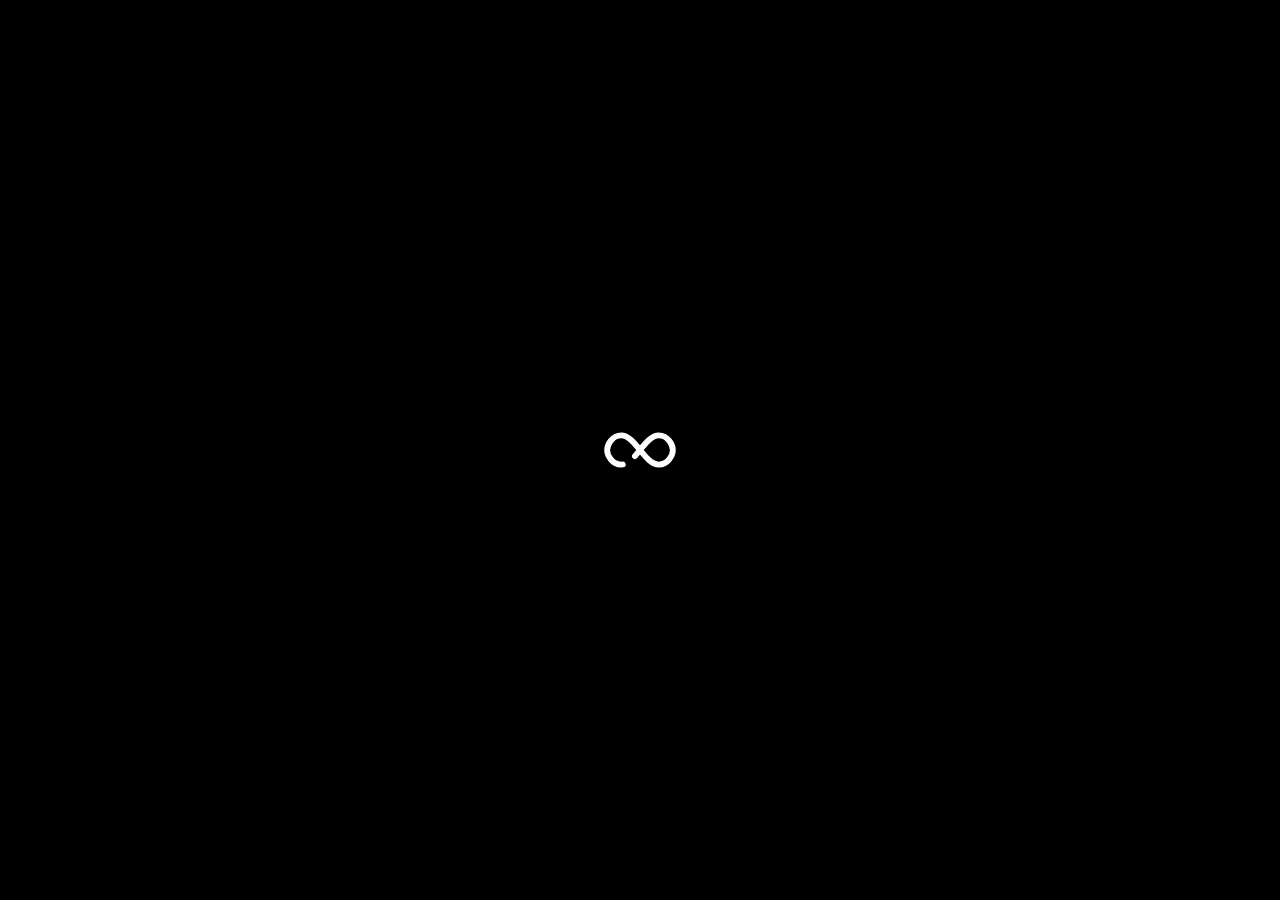
<file: earth.html>
<!DOCTYPE html>
<html lang="en">
<head>
    <meta charset="UTF-8">
    <meta http-equiv="X-UA-Compatible" content="IE=edge">
    <meta name="viewport" content="width=device-width, initial-scale=1.0">
    <link rel="stylesheet" href="style.css">
    <title>Infinite</title>
</head>
<body>
    <div class="loader">
        <img class="limg" src="background/Infinity-1s-200px.svg" >
    </div>
    <script src="nav.js"></script>
    <main class="pltpg">
        <h1>Earth</h1>
        <img class="pli" src="background/earth2.png">
        <p class="plinf">
            Third planet from the Sun and the only known planet to harbor life. About 29.2% of Earth's surface is land with remaining 70.8% is covered with water. Earth's distance from the Sun, physical properties and geological history have allowed life to evolve and thrive. <br><br>
            Earth's interior, like that of the other terrestrial planets, is divided into layers by their chemical or physical (rheological) properties. The outer layer is a chemically distinct silicate solid crust, which is underlain by a highly viscous solid mantle. <br><br>
            The thickness of the crust varies from about 6 kilometers (3.7 mi) under the oceans to 30–50 km (19–31 mi) for the continents. The crust and the cold, rigid, top of the upper mantle are collectively known as the lithosphere, which is divided into independently moving tectonic plates. <br><br>

            Beneath the lithosphere is the asthenosphere, a relatively low-viscosity layer on which the lithosphere rides. Important changes in crystal structure within the mantle occur at 410 and 660 km (250 and 410 mi) below the surface, spanning a transition zone that separates the upper and lower mantle. Beneath the mantle, an extremely low viscosity liquid outer core lies above a solid inner core. Earth's inner core may be rotating at a slightly higher angular velocity than the remainder of the planet, advancing by 0.1–0.5° per year, although both somewhat higher and much lower rates have also been proposed. The radius of the inner core is about one-fifth of that of Earth. Density increases with depth, as described in the table on the right. <br><br>
            The total surface area of Earth is about 510 million km2. The continental crust consists of lower density material such as the igneous rocks granite and andesite. Less common is basalt, a denser volcanic rock that is the primary constituent of the ocean floors. <br><br>
        </p>

        <div class="card">
            <table class="plT">
                <tbody>
                    <tr>
                        <th>Mass</th>
                        <td>5.972×10<sup>24</sup> kg</td>
                    </tr>
                    <tr>
                        <th>Rotation Period</th>
                        <td>1 Earth Days</td>
                    </tr>
                    <tr>
                        <th>Surface Gravity</th>
                        <td>9.8 m/s<sup>2</sup></td>
                    </tr>
                    <tr>
                        <th>Volume</th>
                        <td>1.083×10<sup>12</sup> km<sup>3</sup></td>
                    </tr>
                </tbody>
            </table>
            </div>

        
    </main>
    <div class="navbtm">
        <a class="next" href="mars.html">mars</a>
        <a class="prev" href="venus.html">venus</a>
    </div>
</body>
<script src="app.js"></script>
</html>
</file>
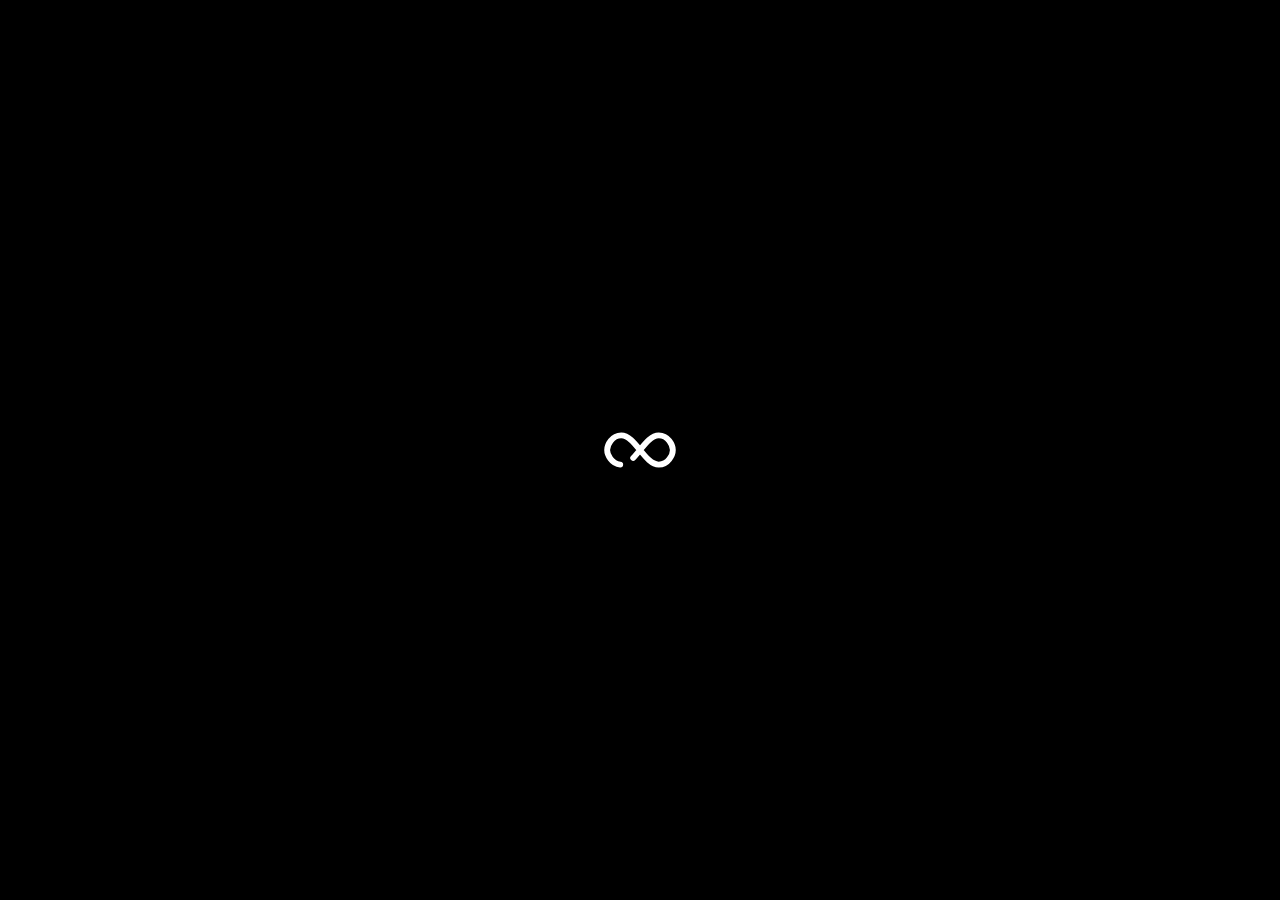
<file: mars.html>
<!DOCTYPE html>
<html lang="en">
<head>
    <meta charset="UTF-8">
    <meta http-equiv="X-UA-Compatible" content="IE=edge">
    <meta name="viewport" content="width=device-width, initial-scale=1.0">
    <link rel="stylesheet" href="style.css">
    <title>Infinite</title>
</head>
<body>
    <div class="loader">
        <img class="limg" src="background/Infinity-1s-200px.svg" >
    </div>
    <script src="nav.js"></script>
    <main class="pltpg">
        <h1>Mars</h1>
        <img class="pli" src="background/mars2.png">
        <p class="plinf">
            Mars is the fourth planet from the Sun and the second-smallest planet in the Solar System, being larger than only Mercury. In English, Mars carries the name of the Roman god of war and is often referred to as the "Red Planet". <br><br>
            Like Earth, Mars has differentiated into a dense metallic core overlaid by less dense materials. Scientists initially determined that the core is at least partially liquid. Current models of its interior imply a core consisting primarily of iron and nickel with about 16–17% sulfur. <br><br>
            The core is surrounded by a silicate mantle that formed many of the tectonic and volcanic features on the planet, but it appears to be dormant. Besides silicon and oxygen, the most abundant elements in the Martian crust are iron, magnesium, aluminium, calcium, and potassium. The average thickness of the planet's crust is about 50 kilometres (31 mi), with a maximum thickness of 125 kilometres (78 mi).By comparison, Earth's crust averages 40 kilometres (25 mi) in thickness. <br><br>
            Mars is a terrestrial planet whose surface consists of minerals containing silicon and oxygen, metals, and other elements that typically make up rock. The surface is primarily composed of tholeiitic basalt, although parts are more silica-rich than typical basalt. <br><br>

        </p>

        <div class="card">
            <table class="plT">
                <tbody>
                    <tr>
                        <th>Mass</th>
                        <td>6.4171×10<sup>23</sup> kg</td>
                    </tr>
                    <tr>
                        <th>Rotation Period</th>
                        <td>1.025 Earth Days</td>
                    </tr>
                    <tr>
                        <th>Surface Gravity</th>
                        <td>3.720 m/s<sup>2</sup></td>
                    </tr>
                    <tr>
                        <th>Volume</th>
                        <td>1.631×10<sup>11</sup> km<sup>3</sup></td>
                    </tr>
                </tbody>
            </table>
            </div>

        
    </main>
    <div class="navbtm">
        <a class="next" href="#">Jupiter</a>
        <a class="prev" href="earth.html">earth</a>
    </div>
</body>
<script src="app.js"></script>
</html>
</file>
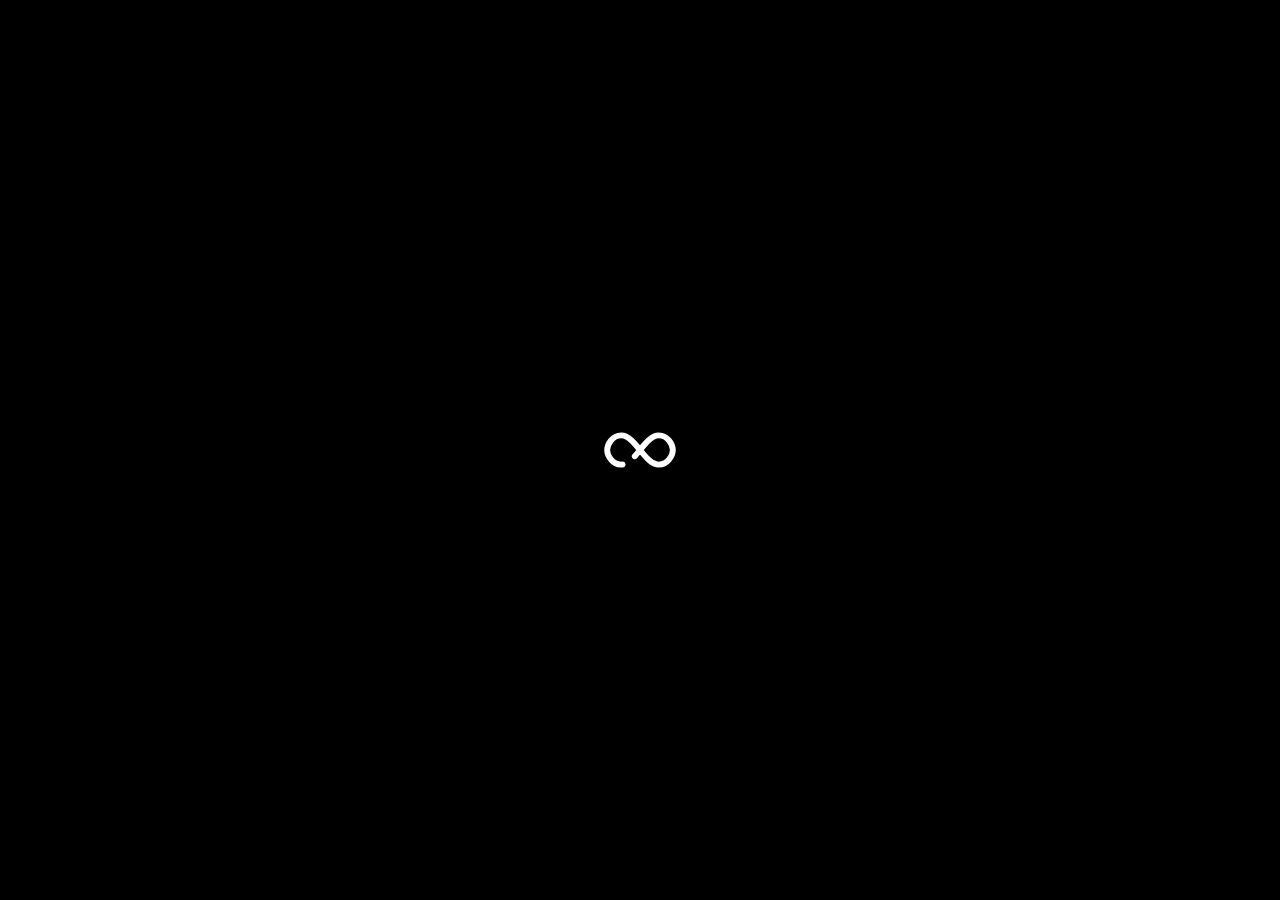
<file: merc.html>
<!DOCTYPE html>
<html lang="en">
<head>
    <meta charset="UTF-8">
    <meta http-equiv="X-UA-Compatible" content="IE=edge">
    <meta name="viewport" content="width=device-width, initial-scale=1.0">
    <link rel="stylesheet" href="style.css">
    <title>Infinite</title>
</head>
<body>
    <div class="loader">
        <img class="limg" src="background/Infinity-1s-200px.svg" >
    </div>
    <script src="nav.js"></script>
    <main class="pltpg">
        <h1>Mercury</h1>
        <img class="pli" src="background/mercury2.png">
        <p class="plinf">Mercury is the smallest planet in the Solar System and the closest to the Sun. Its orbit around the Sun takes 87.97 Earth days, the shortest of all the Sun's planets. Mercury is one of four terrestrial planets in the Solar System, and is a rocky body like Earth. <br><br>
        Mercury appears to have a solid silicate crust and mantle overlying a solid, iron sulfide outer core layer, a deeper liquid core layer, and a solid inner core. The planet's density is the second highest in the Solar System at 5.427 g/cm3 , only slightly less than Earth's density.<br><br>
        Mercury's surface is similar in appearance to that of the Moon, showing extensive mare-like plains and heavy cratering, indicating that it has been geologically inactive for billions of years. It is more heterogeneous than either Mars's or the Moon’s. <br><br>
        Mercury's core has a higher iron content than that of any other major planet in the Solar System, and several theories have been proposed to explain this. The most widely accepted theory is that Mercury originally had a metal–silicate ratio similar to common chondrite meteorites, thought to be typical of the Solar System's rocky matter, and a mass approximately 2.25 times its current mass.Early in the Solar System's history, Mercury may have been struck by a planetesimal of approximately 1/6 Mercury's mass and several thousand kilometers across. The impact would have stripped away much of the original crust and mantle, leaving the core behind as a relatively major component.A similar process, known as the giant impact hypothesis, has been proposed to explain the formation of the Moon.
        </p>
        <div class="card">
            <table class="plT">
                <tbody>
                    <tr>
                        <th>Mass</th>
                        <td>3.3011×10<sup>23</sup> kg</td>
                    </tr>
                    <tr>
                        <th>Rotation Period</th>
                        <td>59 Earth Days</td>
                    </tr>
                    <tr>
                        <th>Surface Gravity</th>
                        <td>3.7 m/s<sup>2</sup></td>
                    </tr>
                    <tr>
                        <th>Volume</th>
                        <td>6.083×10<sup>10</sup> km<sup>3</sup></td>
                    </tr>
                </tbody>
            </table>
            </div>
    </main>
    <div class="navbtm">
        <a class="next" href="venus.html">venus</a>
    </div>
</body>
<script  src="app.js"></script>
</html>
</file>
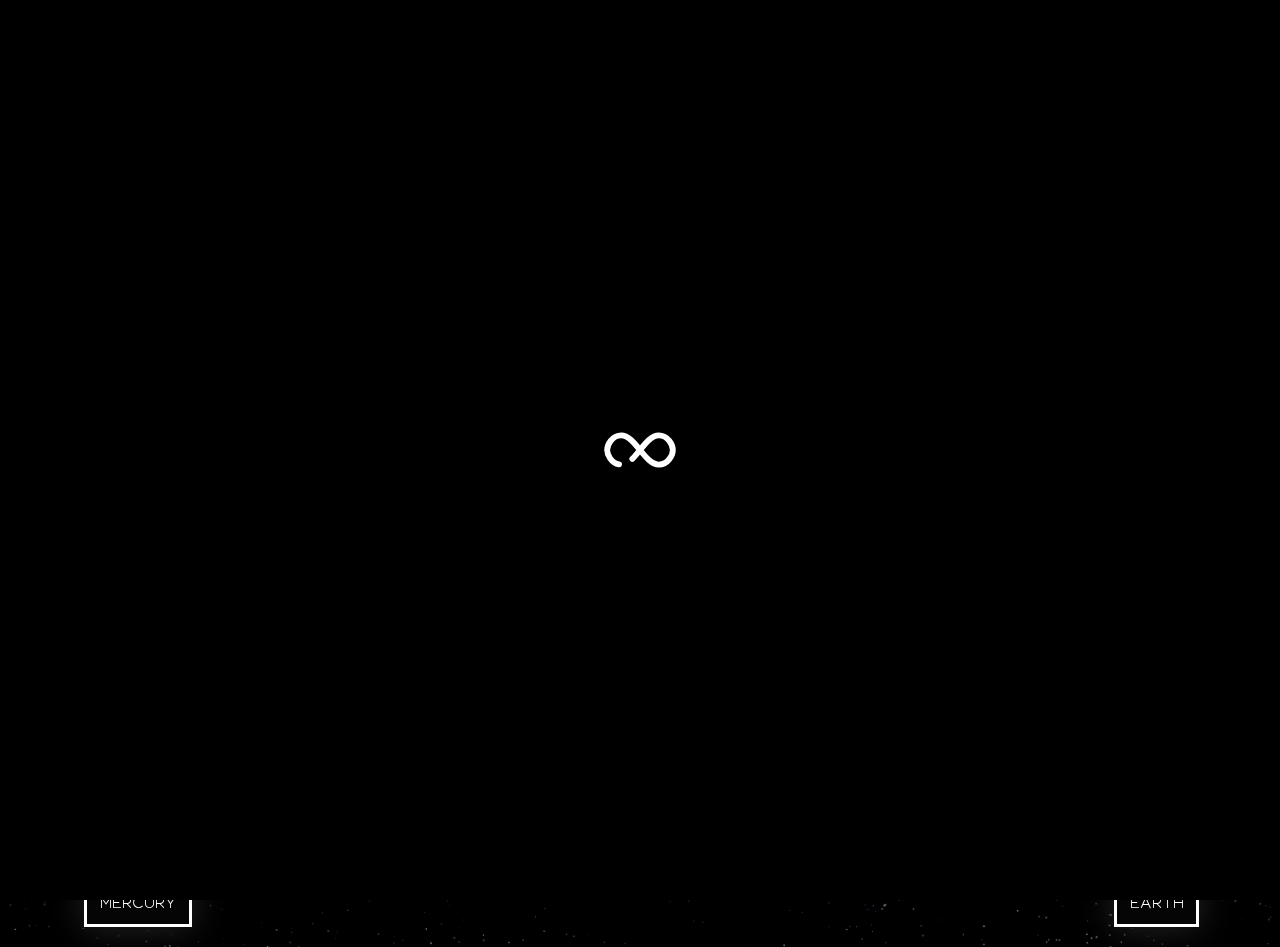
<file: venus.html>
<!DOCTYPE html>
<html lang="en">
<head>
    <meta charset="UTF-8">
    <meta http-equiv="X-UA-Compatible" content="IE=edge">
    <meta name="viewport" content="width=device-width, initial-scale=1.0">
    <link rel="stylesheet" href="style.css">
    <title>Infinite</title>
</head>
<body>
    <div class="loader">
        <img class="limg" src="background/Infinity-1s-200px.svg" >
    </div>
    <script src="nav.js"></script>
    <main class="pltpg">
        <h1>Venus</h1>
        <img class="pli" src="background/venus2.png">
        <p class="plinf">Venus is the second planet from the Sun. It is named after the Roman goddess of love and beauty. As the brightest natural object in Earth's night sky after the Moon, Venus can cast shadows and can be, on rare occasions, visible to the naked eye in broad daylight. <br><br>
        The similarity in size and density between Venus and Earth suggests they share a similar internal structure: a core, mantle, and crust. Like that of Earth, Venusian core is most likely at least partially liquid because the two planets have been cooling at about the same rate.<br><br>
        Much of the Venusian surface appears to have been shaped by volcanic activity. Venus has several times as many volcanoes as Earth, and it has 167 large volcanoes that are over 100 km (60 mi) across. The only volcanic complex of this size on Earth is the Big Island of Hawaii. <br><br>
        Venus's magnetic field to be much weaker than that of Earth. This magnetic field is induced by an interaction between the ionosphere and the solar wind,rather than by an internal dynamo as in the Earth's core. Venus's small induced magnetosphere provides negligible protection to the atmosphere against cosmic radiation. <br><br>
        The lack of an intrinsic magnetic field at Venus was surprising, given that it is similar to Earth in size and was expected also to contain a dynamo at its core. A dynamo requires three things: a conducting liquid, rotation, and convection. The core is thought to be electrically conductive and, although its rotation is often thought to be too slow, simulations show it is adequate to produce a dynamo. This implies that the dynamo is missing because of a lack of convection in Venus's core. On Earth, convection occurs in the liquid outer layer of the core because the bottom of the liquid layer is much higher in temperature than the top. On Venus, a global resurfacing event may have shut down plate tectonics and led to a reduced heat flux through the crust. This insulating effect would cause the mantle temperature to increase, thereby reducing the heat flux out of the core. As a result, no internal geodynamo is available to drive a magnetic field. Instead, the heat from the core is reheating the crust. One possibility is that Venus has no solid inner core, or that its core is not cooling, so that the entire liquid part of the core is at approximately the same temperature. Another possibility is that its core has already completely solidified. The state of the core is highly dependent on the concentration of sulfur, which is unknown at present.
        </p>

        <div class="card">
            <table class="plT">
                <tbody>
                    <tr>
                        <th>Mass</th>
                        <td>4.8675×10<sup>24</sup> kg</td>
                    </tr>
                    <tr>
                        <th>Rotation Period</th>
                        <td>243.025 Earth Days</td>
                    </tr>
                    <tr>
                        <th>Surface Gravity</th>
                        <td>8.87 m/s<sup>2</sup></td>
                    </tr>
                    <tr>
                        <th>Volume</th>
                        <td>9.2843×10<sup>11</sup> km<sup>3</sup></td>
                    </tr>
                </tbody>
            </table>
            </div>

        
    </main>
    <div class="navbtm">
        <a class="next" href="earth.html">earth</a>
        <a class="prev" href="merc.html">mercury</a>
    </div>
</body>
<script src="app.js"></script>
</html>
</file>
<file: style.css>
*{
    color: white;
    font-family: Equinox;
    text-decoration: none;
    margin: 0;
    padding: 0;
    box-sizing: border-box;
}

@font-face{
    font-family: "Equinox";
    src:url("font/Equinox\ Regular.woff") format("woff");
}

::-webkit-scrollbar{
    display: none;
}


body{
    background-image: url("background/bg.jpg");
    background-size: cover;
    overflow: scroll;
}

.loader{
    position: fixed;
    height: 100vh;
    width: 100%;
    display: flex;
    align-items: center;
    justify-content: center;
    background: black;
    transition: all 0.5s;
    opacity: 100%;
    z-index: 5;
}

.limg{
    height: 100px;
    width:100px;
}

.sticky {
    position: fixed;
    background: rgba(29, 29, 29, 0.158);
    box-shadow: 0 8px 25px 0 rgba(109, 109, 109, 0.37);
    backdrop-filter: blur( 10.5px );
    -webkit-backdrop-filter: blur( 10.5px );
    border-radius: 0 0 10px 10px;
    /* border: 1px solid rgba( 255, 255, 255, 0.18 ); */
    /* border-top: 0; */
    top: 0;
    width: 100%;
    padding-bottom: 5%;
    z-index: 4;
}

header{
    height: 80px;
}

.nav{
    display: flex;
    align-items: center;
    justify-content: space-between;
    padding: 5px;
    font-weight: 700;
    /* top:-50px; */
}

.logo{
    display: flex;
    align-items: center;
    font-size: 2rem;
}

.logo img{
    height: 4rem;
    width: 4rem;
}

.hamburger{
    padding-right: 20px;
    cursor: pointer;
}

.hamburger .line{
    display: block;
    width: 40px;
    height: 5px;
    margin-bottom: 10px;
    background-color: white;
}

.nav_link{
    position: fixed;
    width: 94%;
    top: 5rem;
    left: 18px;
    background-color: rgb(255, 255, 255);
    border-radius: 0.5rem;
    box-shadow: 0px 36px 34px 22px rgba(0, 0, 0, 0.63);

}

.nav_link a{
    color: rgb(44, 44, 44);
    display: flex;
    flex-direction: row;
    justify-content: center;
    text-align: center;
    padding: 10px 0;
    border: none;
    border-radius: 0.5rem;
    font-weight: 700;

}

.nav_link a:hover{
    
    background-color: rgba(184, 184, 184, 0.301);
    color: rgb(44, 44, 44);
}

.hide {
    display: none;
}


.planetsli{
    position: absolute;
    top: 5rem;
    width: 94%;
    left: 18px;
    background-color: rgb(255, 255, 255);
    border-radius: 0.5rem;
    box-shadow: 0px 36px 34px 22px rgba(0, 0, 0, 0.63);
}

.planetsli a{
    display: block;
    text-align: center;
    padding: 10px 30px;
    border-radius: 0.5rem;
    font-weight: 700;
    color:black;
}

.planetsli a:hover{
    background-color: rgba(184, 184, 184, 0.301);
    color:black;
}

.hidepl {
    display: none;
}

main .intro{
    /* position: absolute; */
    display: flex;
    justify-content: center;
    align-items: center;
    flex-direction: column;
    flex-wrap: wrap;
    padding: 30px 50px;
    letter-spacing: 2px;

}

.info{
    padding: 2%;
}

.info::first-line, #tpd{
    font-size: xx-large;
    font-weight: 700;
}



.nwltr{

    display: flex;
    justify-content: center;
    flex-direction: column;
    flex-wrap: wrap;
    padding: 30px 50px;
    letter-spacing: 2px;
}

.nwltr::first-line{
    font-size: x-large;
    font-weight: 700;

}

.neb,#APOD{
    padding-bottom: 20px;
    display: flex;
    flex-direction: column;
    justify-content: center;
    align-items: center;
}
.neb img{
    
    height: 10%;
    width: 60%;
    padding: 1rem;
    z-index: -2;

}

#pod{
    
    height: 10%;
    width: 80%;
    padding: 1rem;
    z-index: -2;

}

.neb a{

    padding: 2%;
    background: rgba(29, 29, 29, 0.158);
    box-shadow: 0 0 35px 0 rgba(109, 109, 109, 0.37);
    backdrop-filter: blur( 10.5px );
    -webkit-backdrop-filter: blur( 10.5px );
    border: 3px solid rgb(255, 255, 255);
    align-self: flex-start;
    z-index: -1;
}


.pltpg{
    display: flex;
    flex-direction: column;
    justify-content: center;
    align-items: center;
    margin: 18px;
    flex-shrink: 5;
}

.pli{
    position: absolute;
    bottom: 0; 
    right: 0;
    z-index: -1;
    height: 85%;
    opacity: 50%;
    /* width: 50%; */
}

.card{
    display: flex;
    background-color: rgba(255, 255, 255, 0.247);
    justify-content: center;
    width: 90%;
    margin: 20px;
    border-radius: 1rem;
}

table.plT,th,td,sup{
    font-size: medium;
    font-weight: 700;
    margin: 6px;
    border-spacing: 4rem 0.5rem;
    font-family: Helvetica, sans-serif;
    font-size: large;
}

.plinf{
    margin: 2% 4%;
    font-family: Helvetica, sans-serif;
    font-size: large;
    
}

footer{
    border-top: 3px solid white;
    background-color: black;
    display: flex;
    justify-content: center;
    width:100%;
    height: 50px;
}

.social{
    display: flex;
    justify-content: space-around;
    flex-wrap: wrap;
}

.social a{
    margin: 10px 10px;
    font-size: small;
    padding: 2%;
}

.navbtm{
    padding-bottom: 20px;
    display: flex;
    flex-direction: row-reverse;
    justify-content: space-between;
    align-items: center;
    font-family: Equinox;
    
}

.navbtm .prev{
    padding: 1%;
    margin-left: 6.6%;
    background: rgba(29, 29, 29, 0.158);
    box-shadow: 0 0 35px 0 rgba(109, 109, 109, 0.37);
    backdrop-filter: blur( 10.5px );
    -webkit-backdrop-filter: blur( 10.5px );
    border: 3px solid rgb(255, 255, 255);
    align-self: flex-end;
    z-index: 0;
}

.navbtm .next{
    padding: 1%;
    margin-right: 6.3%;
    background: rgba(29, 29, 29, 0.158);
    box-shadow: 0 0 35px 0 rgba(109, 109, 109, 0.37);
    backdrop-filter: blur( 10.5px );
    -webkit-backdrop-filter: blur( 10.5px );
    border: 3px solid rgb(255, 255, 255);
    align-self: flex-start;
    z-index: 0;
}

.sgnup{
    display: flex;
    justify-content: center;
    align-items: center;
    flex-wrap: wrap;
    flex-direction: column;
    height: 10%;
    width: 80%;
    background: rgba( 255, 255, 255, 0.2 );
    box-shadow: 0 0 25px 0 rgba(231, 232, 255, 0.37);
    backdrop-filter: blur( 15.5px );
    -webkit-backdrop-filter: blur( 15.5px );
    border-radius: 10px;
    border: 1px solid rgba( 255, 255, 255, 0.18 );
    margin-top: 1rem;
    box-sizing: border-box;

}

.sgnup img{
    width: 15%;
    height: 15%;
    margin: 40px;
}

.sgnup input {
    border: unset;
    background-color: white;
    padding: 0.5rem;
    font-size: 13px;
    border-radius: 0.5rem;
    width: 80%;
    margin-bottom: 40px;
}

.sgnup button {
    
    background-color: white;
    color: #000;
    border: unset;
    border-radius: 0.5rem;
    width: 120px;
    padding: 0.5rem;
    margin-bottom: 30px;
    cursor: pointer;
  }




@media screen and (min-width: 600px) {
    
    .nav_link {
      display: block;
      position: static;
      width: auto;
      margin-right: 20px;
      background: none;
    }
  
    .nav_link a {
      display: inline-block;
      padding: 15px 20px;
      color: white;
    }

    .nav_link a:hover{
    
        background-color: rgba(184, 184, 184, 0.301);
        color: rgb(219, 219, 219);
    }
  
    .hamburger {
      display: none;
    }

    .planetsli{
        position: absolute;
        display: flex;
        justify-content: space-around;        
        flex-wrap: wrap;
    }
    
    .hidepl {
        display: none;
    }

    main .intro{
        display: flex;
        justify-content: center;
        flex-direction: row;
        padding: 30px 50px;
        flex-wrap: wrap;
    
    }

    main .neb{
        margin: auto
    }

    #pod{
    
        height: 70%;
        width: 70%;
        padding: 1rem;
        z-index: -2;
    
    }

    .pltpg{
        display: flex;
        flex-direction: row;
        flex-wrap: wrap;
        justify-content: center;
        align-items: flex-start;
        margin: 18px;
        flex-shrink: 5;
    
    }
    
    .pli{
        /* position: absolute;
        bottom: 0; 
        right: 0; */
        z-index: -1;
        height: 85%;
        opacity: 80%;
        /* width: 50%; */
    }
    
    .card{
        display: flex;
        background-color: rgba(255, 255, 255, 0.486);
        justify-content: center;
        width: 90%;
        margin: 20px;
        border-radius: 1rem;
    }
    
    table.plT, th,td,sup{
        font-size: medium;
        font-weight: 700;
        margin: 5px;
        border-spacing: 4rem 0.5rem;
        z-index: 0;
    }
    
    .plinf{
        margin: 2% 4%;
        z-index: -1;
        background-color: rgba(26, 26, 26, 0.199);
        border-radius: 1rem;
        padding-top: 10px;        
    }

}
</file>
